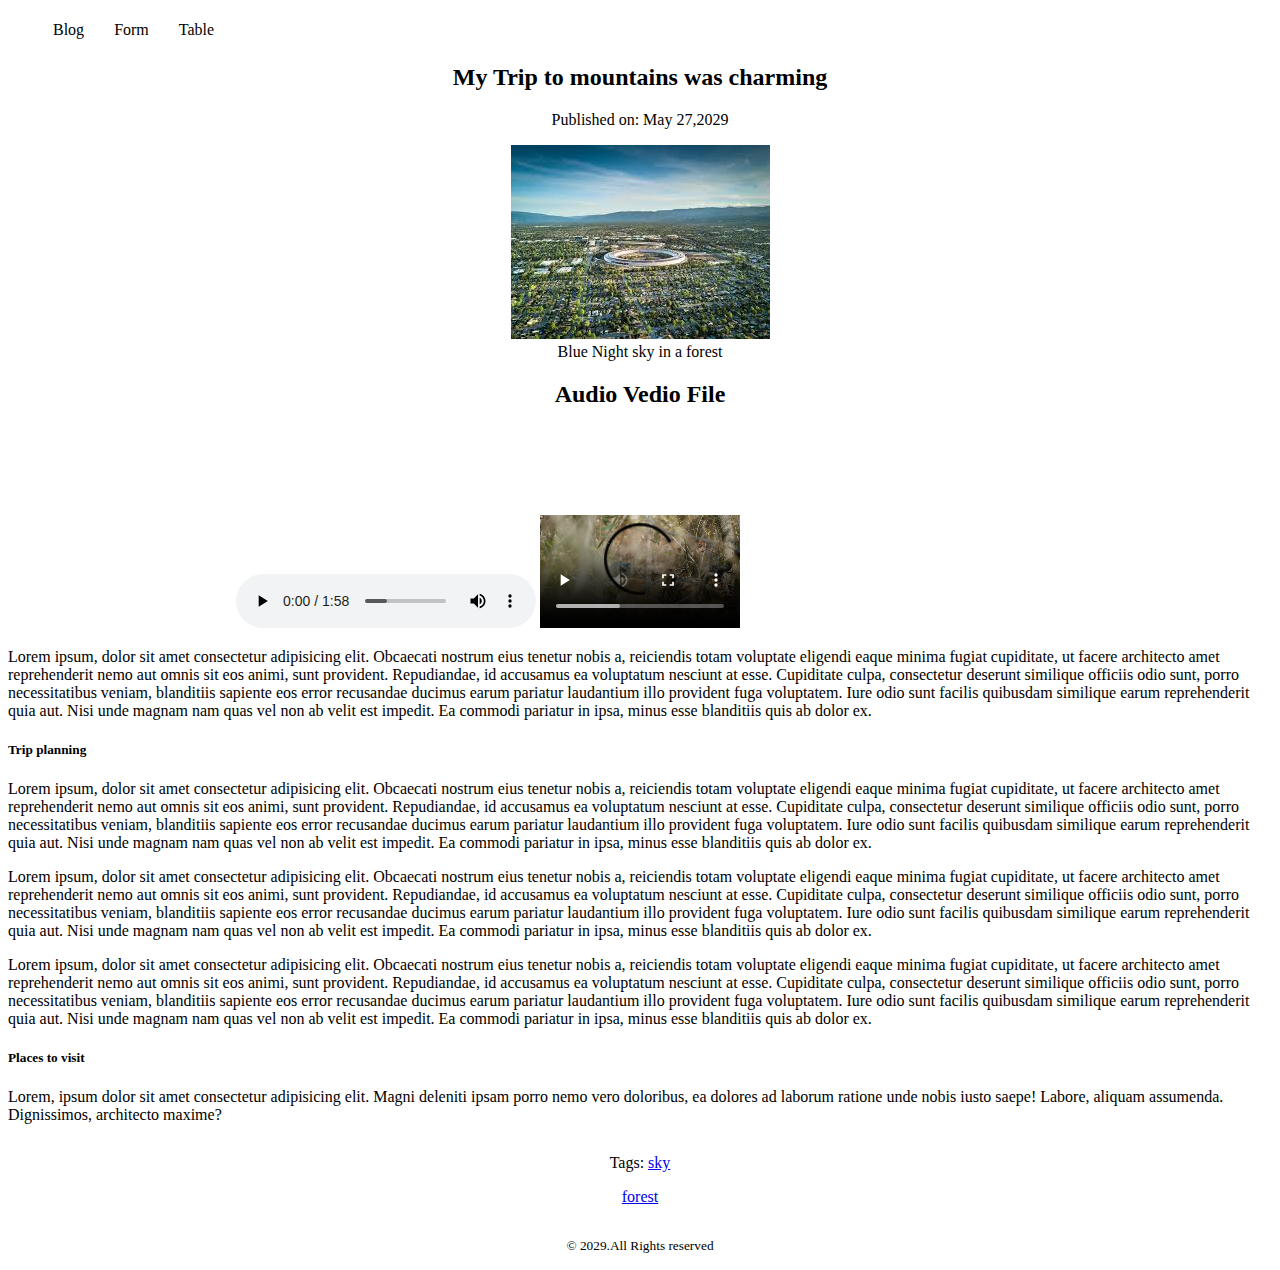
<file: blog.html>
<!DOCTYPE html>
<html lang="en">
<head>
    <meta charset="UTF-8">
    <meta name="viewport" content="width=device-width, initial-scale=1.0">
    <title>My Blog</title>
    <link rel="stylesheet" href="/styles/blog.css">
    <link rel="stylesheet" href="/styles/nav.css">
</head>
<body>
    <header>
        <nav>
            <ul>
                <li><a href="blog.html">Blog</a></li>
                <li><a href="form.html">Form</a></li>
                <li><a href="table.html">Table</a></li>
            </ul>
        </nav>
    </header>
    <main>
      <article>
        
 <header>
    <h2>My Trip to mountains was charming</h2>
            <p>Published on: <time datetime="2029-05-27">May 27,2029</time></p>
            <figure>
                <img src="/file/download.jpeg" alt="">
                <figcaption>Blue Night sky in a forest</figcaption>
                <h2>Audio Vedio File</h2>
                <audio controls src="/file/music.mp3"></audio>
                <video controls width="200px" src="/file/tiger.mp4"></video>
                <iframe width="300" height="200" src="https://www.youtube.com/embed/eCtB3EhzZVI?si=w8GVAZbI37S_7nqS" title="YouTube video player" frameborder="0" allow="accelerometer; autoplay; clipboard-write; encrypted-media; gyroscope; picture-in-picture; web-share" referrerpolicy="strict-origin-when-cross-origin" allowfullscreen></iframe>
 </header>           
                
            </figure>
            <section>
                <p>Lorem ipsum, dolor sit amet consectetur adipisicing elit. Obcaecati nostrum eius tenetur nobis a, reiciendis totam voluptate eligendi eaque minima fugiat cupiditate, ut facere architecto amet reprehenderit nemo aut omnis sit eos animi, sunt provident. Repudiandae, id accusamus ea voluptatum nesciunt at esse. Cupiditate culpa, consectetur deserunt similique officiis odio sunt, porro necessitatibus veniam, blanditiis sapiente eos error recusandae ducimus earum pariatur laudantium illo provident fuga voluptatem. Iure odio sunt facilis quibusdam similique earum reprehenderit quia aut. Nisi unde magnam nam quas vel non ab velit est impedit. Ea commodi pariatur in ipsa, 
                    minus esse blanditiis quis ab dolor ex.</p>
            </section>
            <section>
                <h5>Trip planning</h5>
                <p>Lorem ipsum, dolor sit amet consectetur adipisicing elit. Obcaecati nostrum eius tenetur nobis a, reiciendis totam voluptate eligendi eaque minima fugiat cupiditate, ut facere architecto amet reprehenderit nemo aut omnis sit eos animi, sunt provident. Repudiandae, id accusamus ea voluptatum nesciunt at esse. Cupiditate culpa, consectetur deserunt similique officiis odio sunt, porro necessitatibus veniam, blanditiis sapiente eos error recusandae ducimus earum pariatur laudantium illo provident fuga voluptatem. Iure odio sunt facilis quibusdam similique earum reprehenderit quia aut. Nisi unde magnam nam quas vel non ab velit est impedit. Ea commodi pariatur in ipsa, 
                    minus esse blanditiis quis ab dolor ex.</p>
            </section>
            <section>
                <p>Lorem ipsum, dolor sit amet consectetur adipisicing elit. Obcaecati nostrum eius tenetur nobis a, reiciendis totam voluptate eligendi eaque minima fugiat cupiditate, ut facere architecto amet reprehenderit nemo aut omnis sit eos animi, sunt provident. Repudiandae, id accusamus ea voluptatum nesciunt at esse. Cupiditate culpa, consectetur deserunt similique officiis odio sunt, porro necessitatibus veniam, blanditiis sapiente eos error recusandae ducimus earum pariatur laudantium illo provident fuga voluptatem. Iure odio sunt facilis quibusdam similique earum reprehenderit quia aut. Nisi unde magnam nam quas vel non ab velit est impedit. Ea commodi pariatur in ipsa, 
                    minus esse blanditiis quis ab dolor ex.</p>
            </section>
            <section>
                <p>Lorem ipsum, dolor sit amet consectetur adipisicing elit. Obcaecati nostrum eius tenetur nobis a, reiciendis totam voluptate eligendi eaque minima fugiat cupiditate, ut facere architecto amet reprehenderit nemo aut omnis sit eos animi, sunt provident. Repudiandae, id accusamus ea voluptatum nesciunt at esse. Cupiditate culpa, consectetur deserunt similique officiis odio sunt, porro necessitatibus veniam, blanditiis sapiente eos error recusandae ducimus earum pariatur laudantium illo provident fuga voluptatem. Iure odio sunt facilis quibusdam similique earum reprehenderit quia aut. Nisi unde magnam nam quas vel non ab velit est impedit. Ea commodi pariatur in ipsa, 
                    minus esse blanditiis quis ab dolor ex.</p>
            </section>
            <section>
                <h5>Places to visit</h5>
                <p>Lorem, ipsum dolor sit amet consectetur adipisicing elit. Magni deleniti ipsam porro nemo vero doloribus, ea dolores ad laborum ratione unde nobis iusto saepe! Labore, 
                    aliquam assumenda. Dignissimos, architecto maxime?</p>
            </section>
        <footer>
            <p>Tags: <a href="sky">sky</a></p>
            <a href="forest">forest</a>

        </footer>
      </article>
    </main>
    <footer>
         <p><small> &copy; 2029.All Rights reserved</small></p>
    </footer>
</body>
</html>
</file>
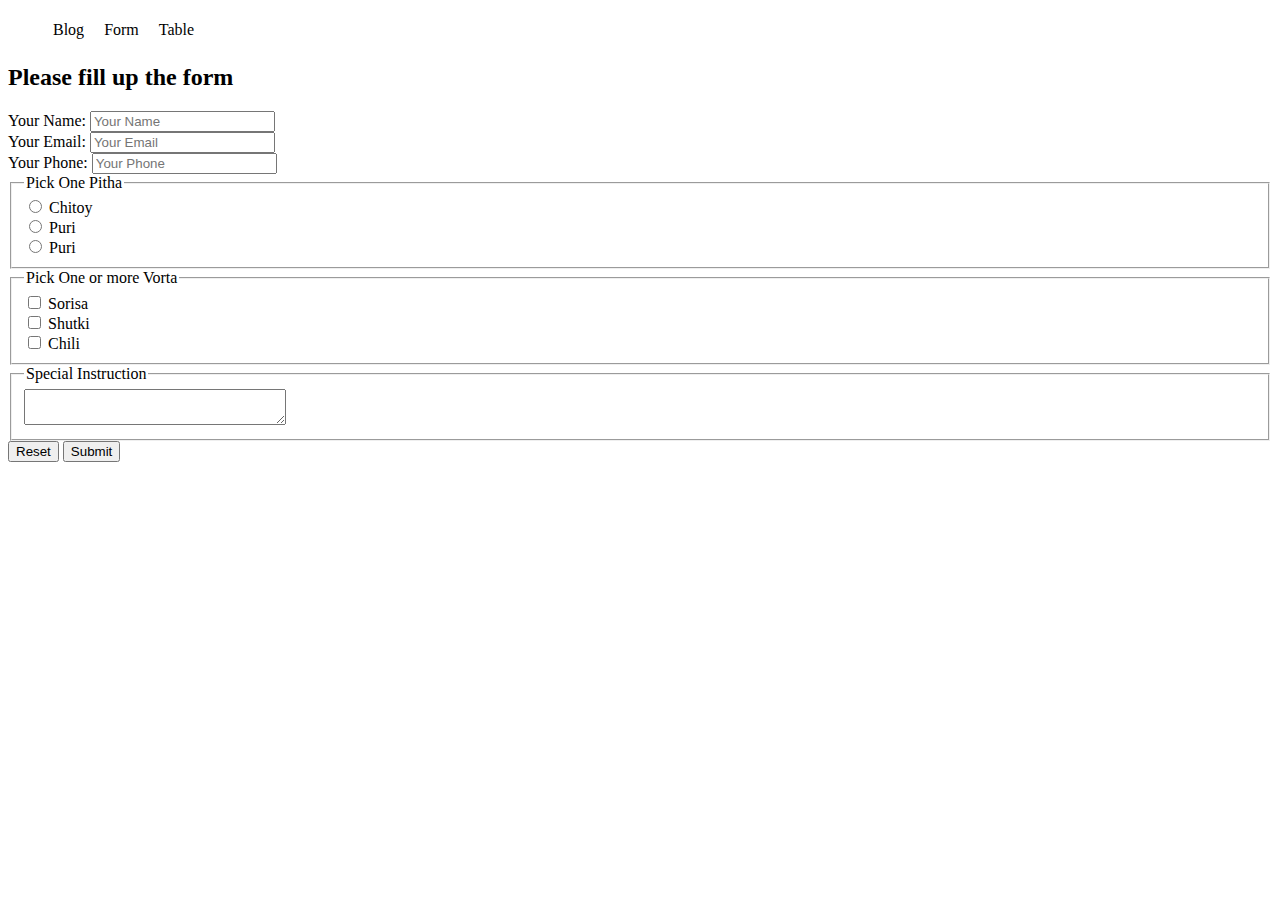
<file: form.html>
<!DOCTYPE html>
<html lang="en">
<head>
    <meta charset="UTF-8">
    <meta name="viewport" content="width=device-width, initial-scale=1.0">
    <title>Pitha Mela</title>
    <link rel="stylesheet" href="/styles/nav.css">
    <style>
        label{
            display: block;
        }
    </style>
</head>
<body>
    <Header>
        <nav>
            <ul>
                <li><a href="blog.html">Blog</a></li>
                <li><a href="form.html">Form</a></li>
                <li><a href="table.html">Table</a></li>
            </ul>
        </nav>
    </Header>
    <main>
        <section>
            <h2>Please fill up the form</h2>
            <form action="">
                <label for="name">Your Name:
                    <input placeholder="Your Name" type="text" name="" id="name">
                </label>
                <label for="email">Your Email:
                    <input placeholder="Your Email" type="email" name="" id="email">
                </label>
                <label for="phone">Your Phone:
                    <input placeholder="Your Phone" type="text" name="" id="phone">
                </label>
                <fieldset>
                    <legend>
                        Pick One Pitha
                    </legend>
                    <label for="chitoy">
                        <input type="radio" name="pitha" id="chitoy">
                        Chitoy
                    </label>
                    <label for="vapa">
                        <input type="radio" name="pitha" id="vapa">
                        Puri
                    </label>
                    <label for="puri">
                        <input type="radio" name="pitha" id="puri">
                        Puri
                    </label>
                </fieldset>
                <fieldset>
                    <legend>
                        Pick One or more Vorta
                    </legend>
                    <label for="sorisa">
                        <input type="checkbox" name="vorta" id="sorisa">
                        Sorisa
                    </label>
                    <label for="shutki">
                        <input type="checkbox" name="vorta" id="shutki">
                        Shutki
                    </label>
                    <label for="chili">
                        <input type="checkbox" name="vorta" id="chili">
                        Chili
                    </label>
                </fieldset>
                <fieldset>
                    <legend>Special Instruction</legend>
                    <textarea name="" id=""cols="30"rows="2"></textarea>
                </fieldset>
                <button type="reset">Reset</button>
                <button type="submit">Submit</button>
            </form>
        </section>
    </main>

</body>
</html>
</file>
<file: styles/blog.css>
header{
    text-align: center;
 }
nav > ul> li{
    display: inline;
    margin-right: 20px;
    
}
nav li> a{
    text-decoration: none;
}
footer{
    margin-top: 30px;
    text-align: center;
}
</file>
<file: styles/nav.css>
nav>ul{
    display: flex;
}
nav li{
    list-style: none;
    margin-right: 10px;
    padding: 5px;
}
nav li:hover{
    background-color: lightgray;
}
nav li a{
    text-decoration: none;
    color: black;
}
</file>
